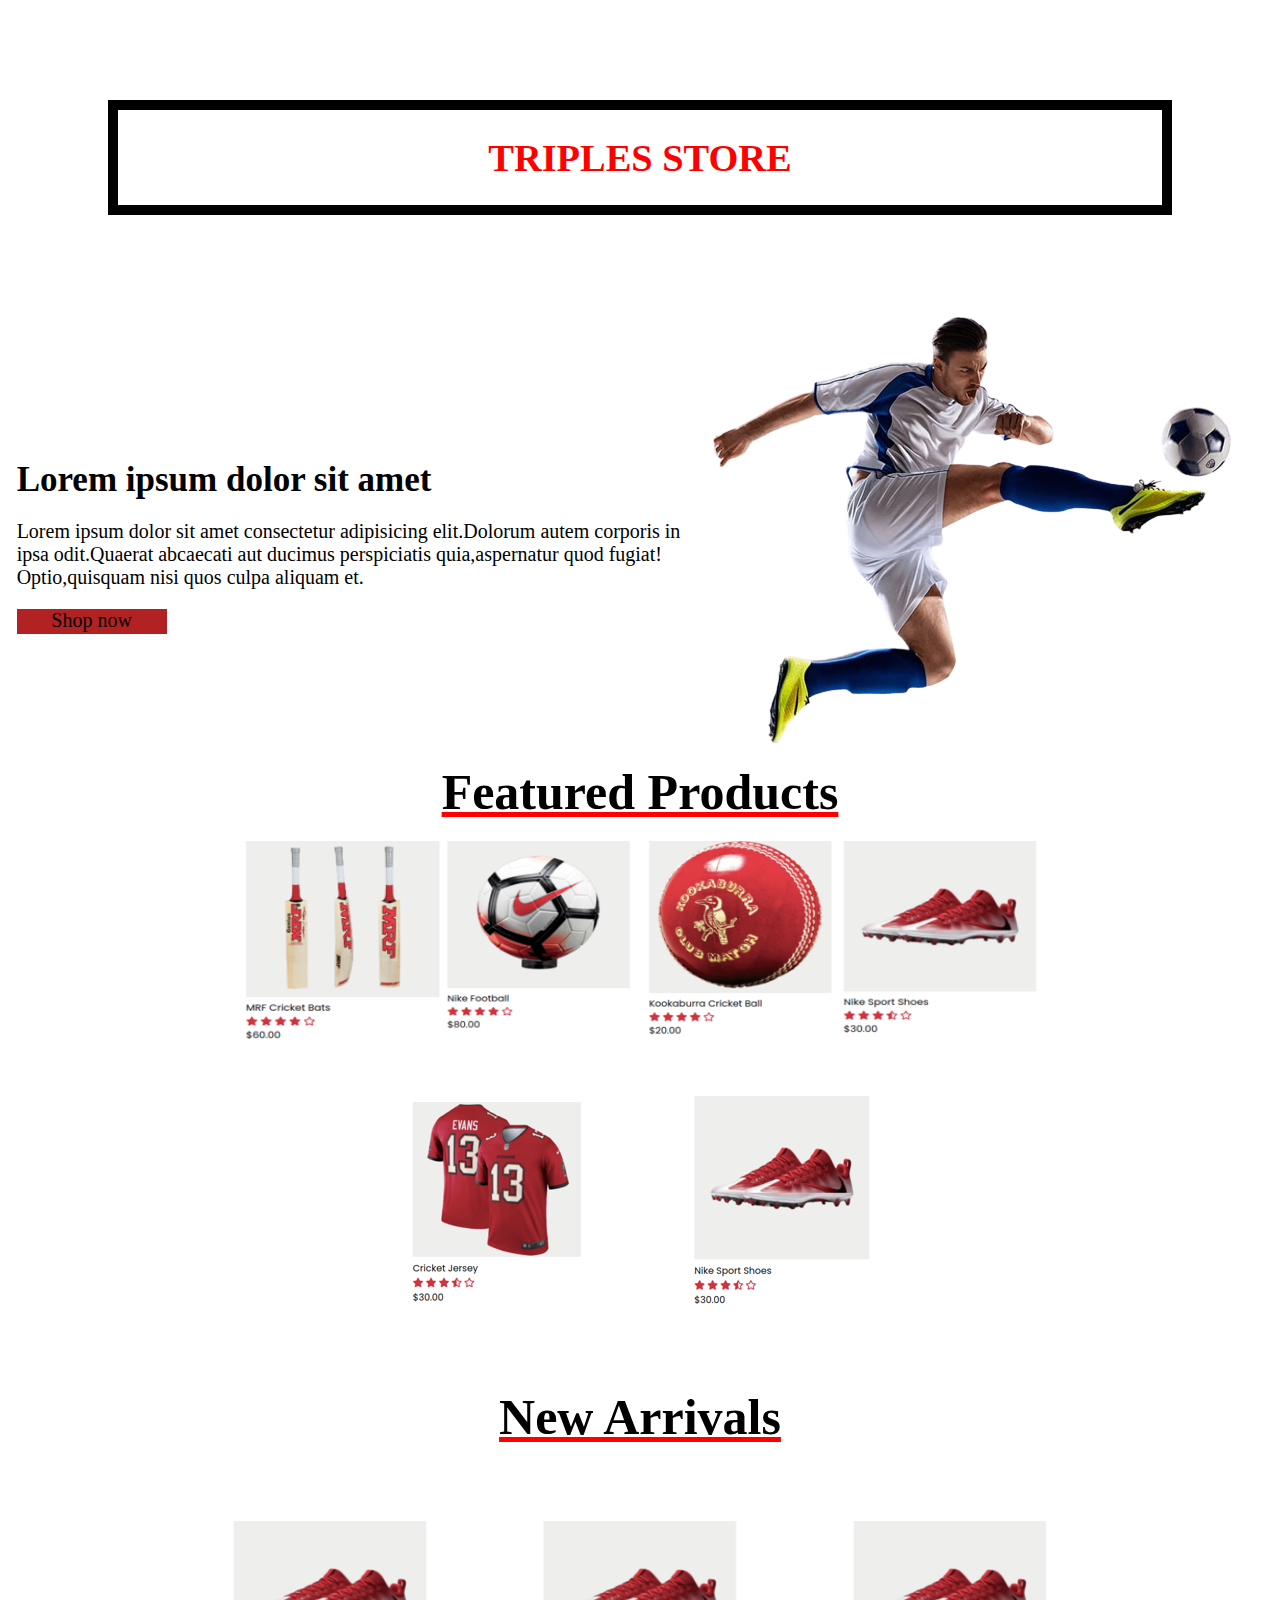
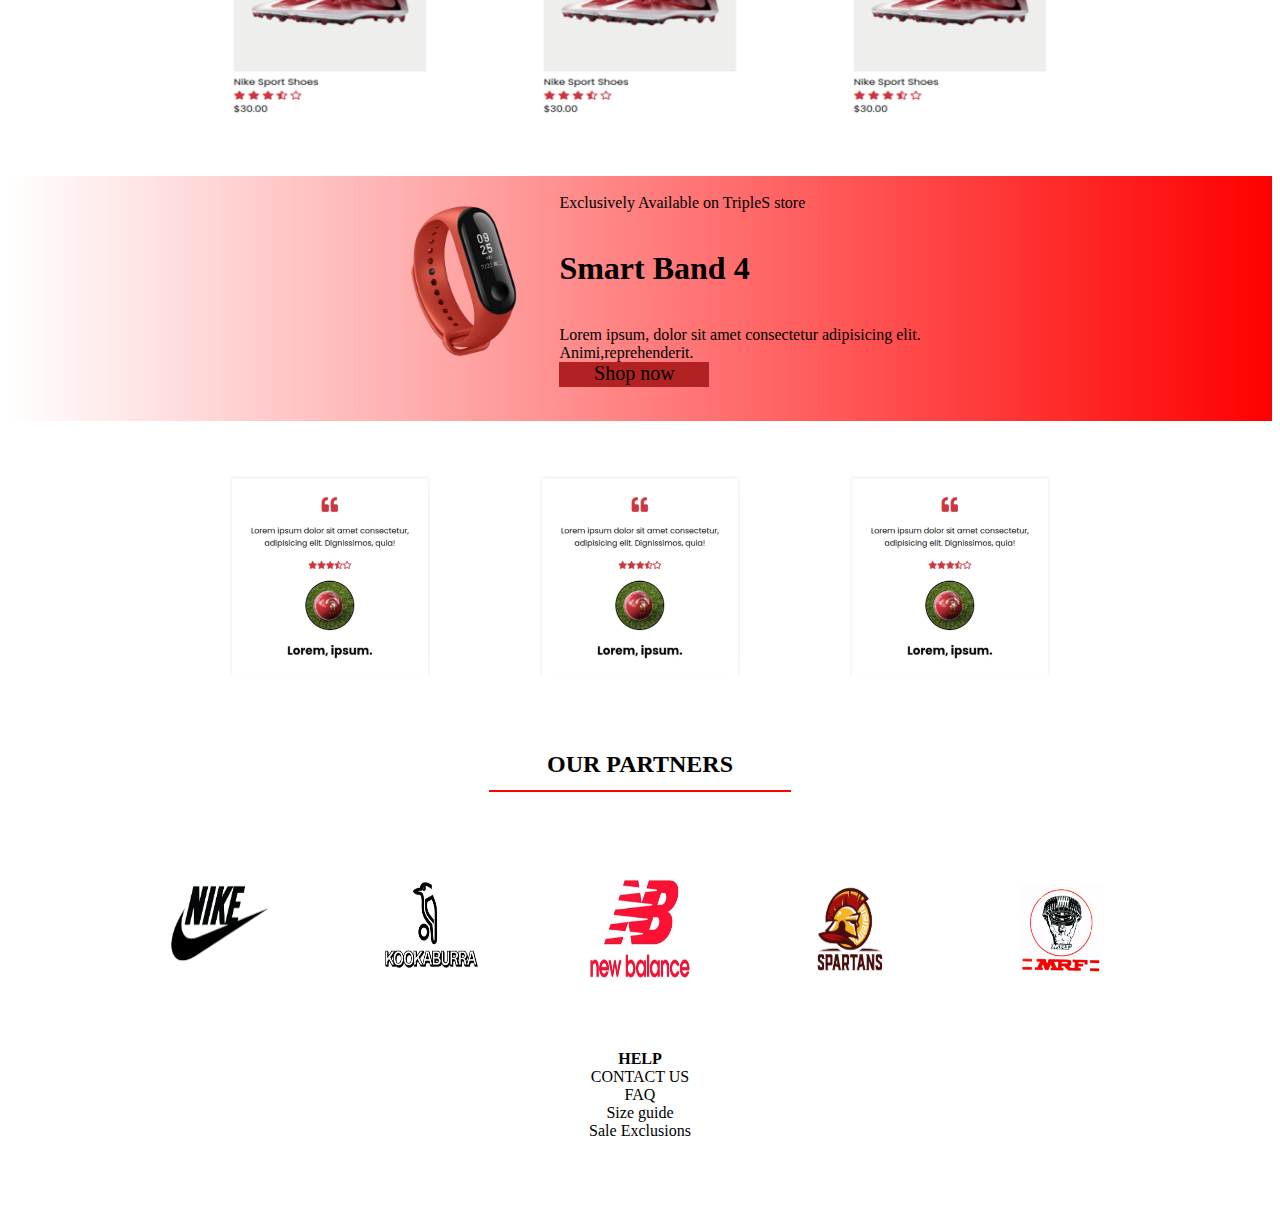
<file: index.html>
<html>

<head>
    <link rel="stylesheet" href="project.css">
    <title>Web Wonders Project || G5</title>
</head>

<body>
    <div id="B">
        <div id="U">
            <h1>TRIPLES STORE</h1>
        </div>
        <div id="project-flex">
            <div id="M">
                <p id="title">Lorem ipsum dolor sit amet</p>
                <p id="subtitle">Lorem ipsum dolor sit amet consectetur adipisicing elit.Dolorum autem corporis in
                    <br />ipsa odit.Quaerat abcaecati aut ducimus perspiciatis quia,aspernatur quod fugiat!
                    <br />Optio,quisquam nisi quos culpa aliquam et.
                </p>
                <div id="K">
                    <div class="shop">Shop now</div>
                </div>
            </div>
            <div class="box">
                <img src="hero-header.png">
            </div>
        </div>
        <h6>Featured Products</h6>
        <div id="start">
            <div id="box">
                <div class="box"><img src="BAT.png" height="200" width="200"> </div>
                <div class="box"><img src="FOOTBALL.png" height="200" width="200"></div>
                <div class="box"><img src="BALL.png" height="200" width="200"></div>
                <div class="box"><img src="SHOES.png" height="200" width="200"></div>
            </div>
            <div id="box">
                <div id="A">
                    <div class="box"><img src="TSHIRT.png"> </div>
                </div>
                <div id="A">
                    <div class="box"><img src="SHOES.png"> </div>
                </div>
            </div>
            <h6>New Arrivals</h6>
            <div id="box">
                <div id="A" class="box"><img src="SHOES.png" height="200" width="200"> </div>
                <div id="A" class="box"><img src="SHOES.png" height="200" width="200"></div>
                <div id="A" class="box"><img src="SHOES.png" height="200" width="200"></div>
            </div>
            <div id="C">
                <div class="box"><img src="mi-exclusive.png" height="200" width="200"></div>

                <div id="M">
                    <p>Exclusively Available on TripleS store<br />
                    <h1>Smart Band 4</h1><br />Lorem ipsum, dolor sit amet consectetur adipisicing
                    elit.<br />Animi,reprehenderit.<br />
                    <div id="K">
                        <div class="shop">Shop now</div>
                    </div>
                    </p>
                </div>
            </div>
            <div id="box">
                <div id="A" class="box"><img src="ABC.jpeg" height="200" width="200"> </div>
                <div id="A" class="box"><img src="ABC.jpeg" height="200" width="200"></div>
                <div id="A" class="box"><img src="ABC.jpeg" height="200" width="200"></div>
            </div>
            <h2 id="N">OUR PARTNERS
                <hr color="red" width="300vh" />
            </h2>
            <div id="box">
                <div id="A" class="box"><img src="nike-logo.png" height="100" width="100"> </div>
                <div id="A" class="box"><img src="kookaburra-logo.jpg" height="100" width="100"></div>
                <div id="A" class="box"><img src="newbalance-logo.png" height="100" width="100"></div>
                <div id="A" class="box"><img src="spartan-logo.png" height="100" width="100"></div>
                <div id="A" class="box"><img src="mrf-logo.png" height="100" width="100"></div>
            </div>
            <div id="O">
                <p><b>HELP</b><br />
                    CONTACT US<br />
                    FAQ<br />
                    Size guide<br />
                    Sale Exclusions</p>
            </div>
</body>

</html>
</file>
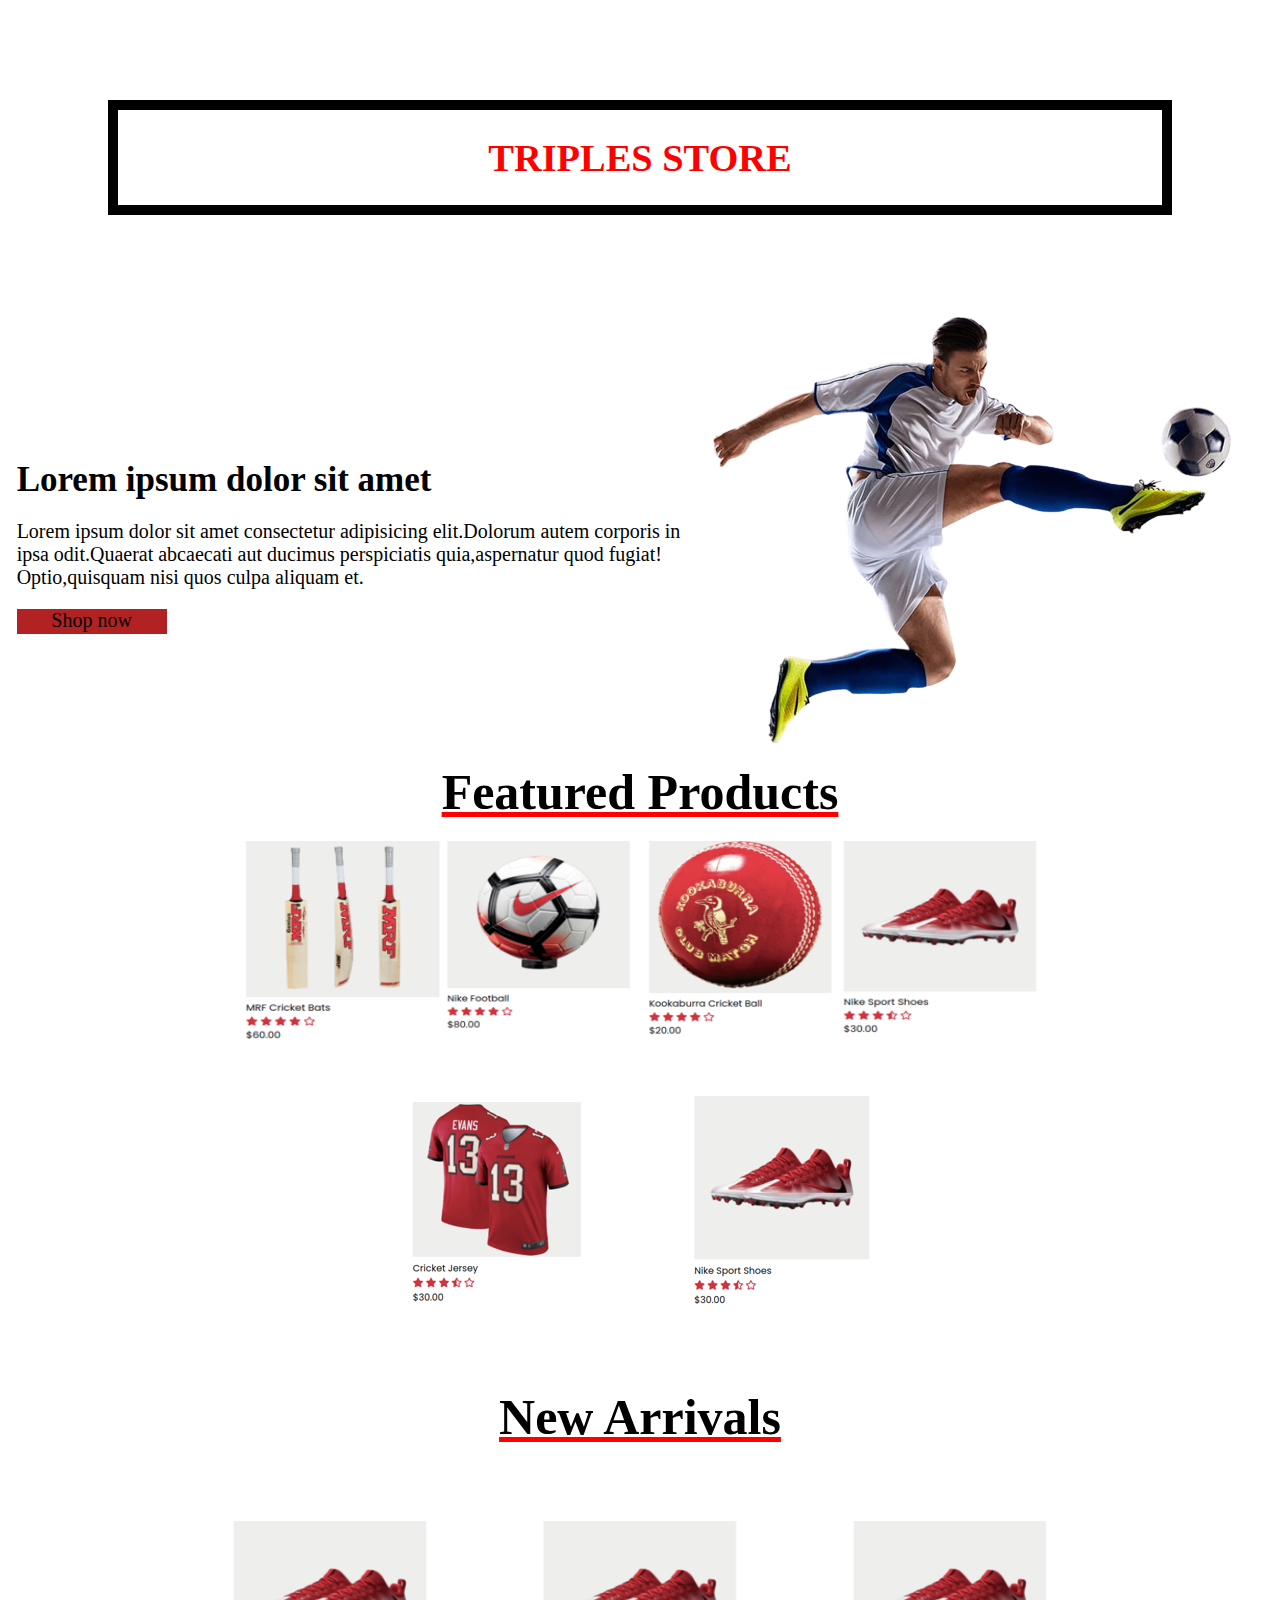
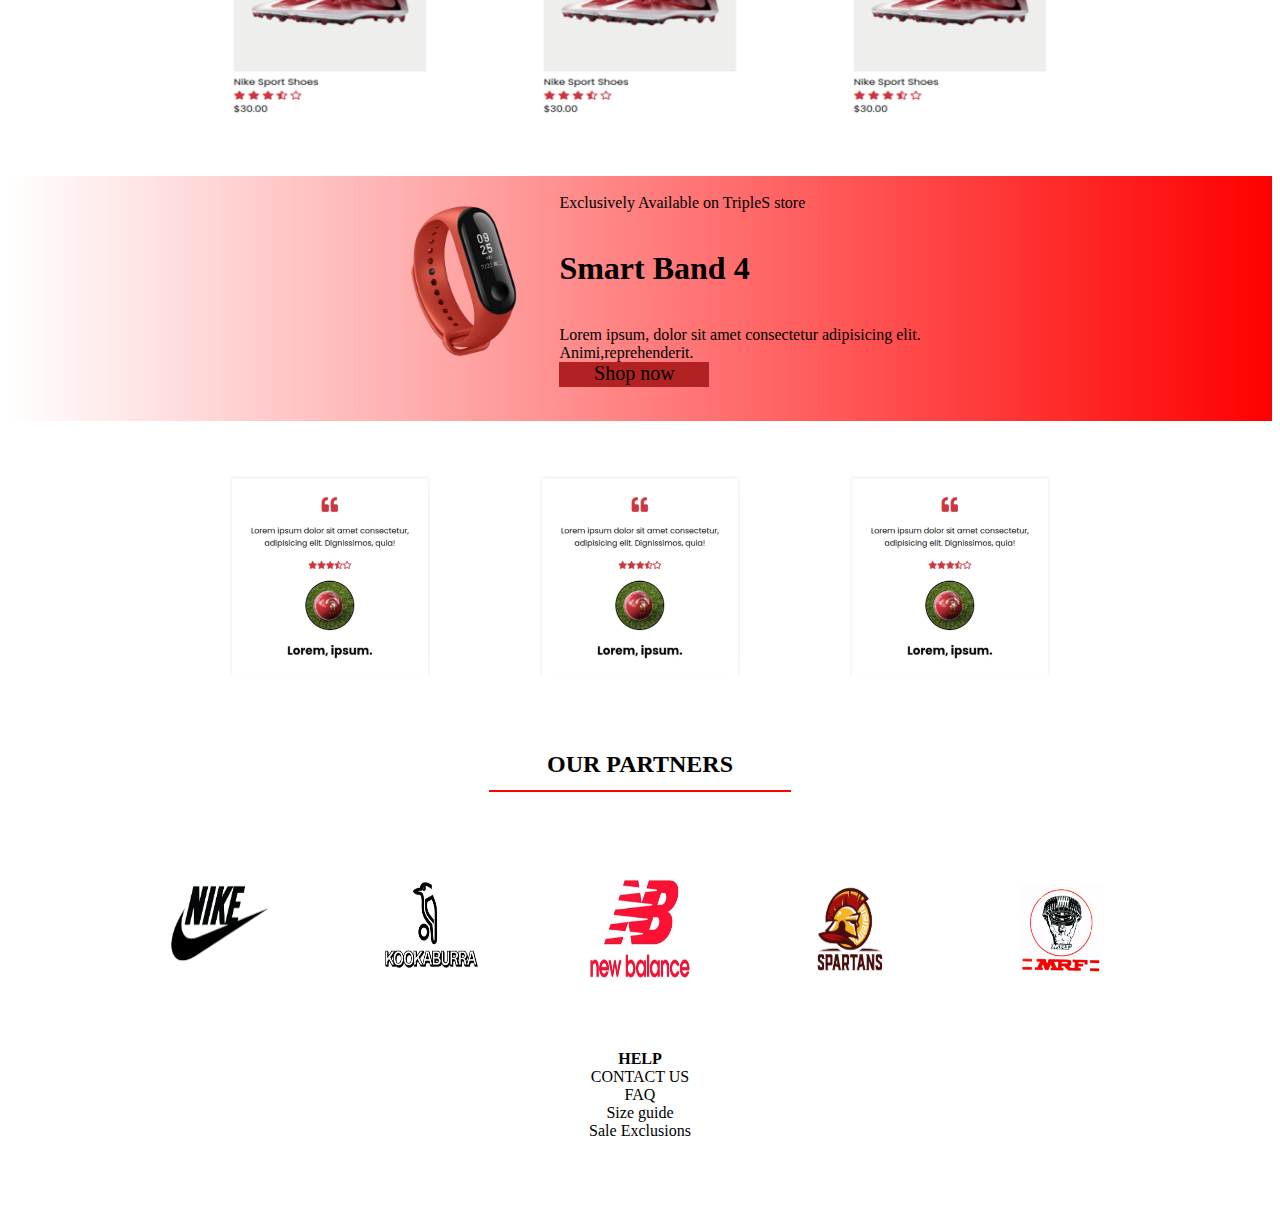
<file: PROJECT.html>
<html>

<head>
    <link rel="stylesheet" href="project.css">
    <title>Web Wonders Project || G5</title>
</head>

<body>
    <div id="B">
        <div id="U">
            <h1>TRIPLES STORE</h1>
        </div>
        <div id="project-flex">
            <div id="M">
                <p id="title">Lorem ipsum dolor sit amet</p>
                <p id="subtitle">Lorem ipsum dolor sit amet consectetur adipisicing elit.Dolorum autem corporis in
                    <br />ipsa odit.Quaerat abcaecati aut ducimus perspiciatis quia,aspernatur quod fugiat!
                    <br />Optio,quisquam nisi quos culpa aliquam et.
                </p>
                <div id="K">
                    <div class="shop">Shop now</div>
                </div>
            </div>
            <div class="box">
                <img src="hero-header.png">
            </div>
        </div>
        <h6>Featured Products</h6>
        <div id="start">
            <div id="box">
                <div class="box"><img src="BAT.png" height="200" width="200"> </div>
                <div class="box"><img src="FOOTBALL.png" height="200" width="200"></div>
                <div class="box"><img src="BALL.png" height="200" width="200"></div>
                <div class="box"><img src="SHOES.png" height="200" width="200"></div>
            </div>
            <div id="box">
                <div id="A">
                    <div class="box"><img src="TSHIRT.png"> </div>
                </div>
                <div id="A">
                    <div class="box"><img src="SHOES.png"> </div>
                </div>
            </div>
            <h6>New Arrivals</h6>
            <div id="box">
                <div id="A" class="box"><img src="SHOES.png" height="200" width="200"> </div>
                <div id="A" class="box"><img src="SHOES.png" height="200" width="200"></div>
                <div id="A" class="box"><img src="SHOES.png" height="200" width="200"></div>
            </div>
            <div id="C">
                <div class="box"><img src="mi-exclusive.png" height="200" width="200"></div>

                <div id="M">
                    <p>Exclusively Available on TripleS store<br />
                    <h1>Smart Band 4</h1><br />Lorem ipsum, dolor sit amet consectetur adipisicing
                    elit.<br />Animi,reprehenderit.<br />
                    <div id="K">
                        <div class="shop">Shop now</div>
                    </div>
                    </p>
                </div>
            </div>
            <div id="box">
                <div id="A" class="box"><img src="ABC.jpeg" height="200" width="200"> </div>
                <div id="A" class="box"><img src="ABC.jpeg" height="200" width="200"></div>
                <div id="A" class="box"><img src="ABC.jpeg" height="200" width="200"></div>
            </div>
            <h2 id="N">OUR PARTNERS
                <hr color="red" width="300vh" />
            </h2>
            <div id="box">
                <div id="A" class="box"><img src="nike-logo.png" height="100" width="100"> </div>
                <div id="A" class="box"><img src="kookaburra-logo.jpg" height="100" width="100"></div>
                <div id="A" class="box"><img src="newbalance-logo.png" height="100" width="100"></div>
                <div id="A" class="box"><img src="spartan-logo.png" height="100" width="100"></div>
                <div id="A" class="box"><img src="mrf-logo.png" height="100" width="100"></div>
            </div>
            <div id="O">
                <p><b>HELP</b><br />
                    CONTACT US<br />
                    FAQ<br />
                    Size guide<br />
                    Sale Exclusions</p>
            </div>
</body>

</html>
</file>
<file: project.css>
#box{
    display: flex;
    flex-direction: row;
    justify-content: center;
    align-items:center ;
    margin: 0;
}
h6{
    font-size: 50px;
    font-family: 'Times New Roman', Times, serif, 'Gill Sans MT', Calibri, 'Trebuchet MS', sans-serif;
    text-align: center;
    margin: 20px;
    text-decoration: underline red;
}
#start{
    display: flex;
    flex-direction: row;
    justify-content: center;
    align-content: center;
    flex-direction: column;
    text-align: center;
}
#A{
    margin: 55px;
}
#B{
    height: 300vh;
}
#C{
    background-image: -webkit-linear-gradient(left,white,red);
    display: flex;
    justify-content: center;
}
#title
{
    color: black;
    font-size: 35px;
    font-weight: bold;
    margin-bottom: 0;
}
#subtitle{
    font-size: 20px;
}
#K{
    height: 25px;
    border: 1px firebrick;
    width: 150px;
    background-color:firebrick ;
    text-align: center;
    font-size: 20px;

}
#project-flex{
    display: flex;
    justify-content:center;
    text-align: center;
    flex-direction: row;
}
#M{
    display: flex;
    justify-content: center;
    flex-direction: column;
    text-align: left;
    margin: 2px;
}
#N{
    text-align: center;
}
#O{
    display: flex;
    justify-content: center;
    flex-direction: column;
    text-align: center;
}
#U{
    text-align: center;
    text-decoration: double;
    font-weight: bolder;
    font-size: larger;
    color: red;
    margin: 100px;
    border: 10px solid black;
}
</file>
